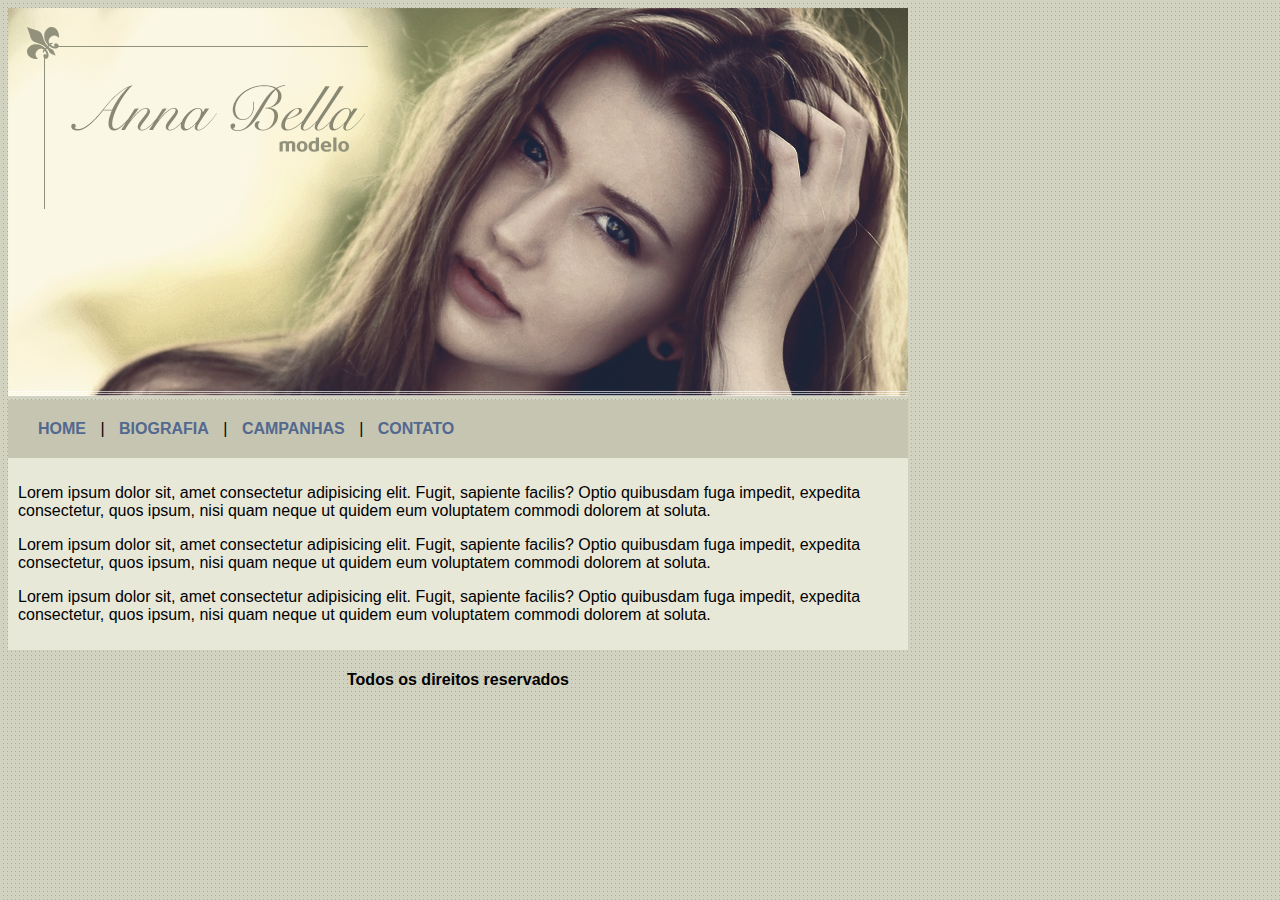
<file: index.html>
<!DOCTYPE html>
<html lang="pt-br">
<head>
    <meta charset="UTF-8">
    <meta name="viewport" content="width=device-width, initial-scale=1.0">
    <title>Anna Bella Oficial</title>
    <link rel="stylesheet" href="css/index.css">
</head>
<body>
    <div id="principal">
        <img src="img/capa.png" alt="">
        <div class="menu"> 
            <a href="index.html">HOME</a> |
            <a href="biografia.html">BIOGRAFIA</a> |
            <a href="campanhas.html">CAMPANHAS</a> |
            <a href="contato.html">CONTATO</a>
        </div>
        <div class="conteudo">
            <p>Lorem ipsum dolor sit, amet consectetur adipisicing elit. Fugit, sapiente facilis? Optio quibusdam fuga impedit, expedita consectetur, quos ipsum, nisi quam neque ut quidem eum voluptatem commodi dolorem at soluta.</p>

            <p>Lorem ipsum dolor sit, amet consectetur adipisicing elit. Fugit, sapiente facilis? Optio quibusdam fuga impedit, expedita consectetur, quos ipsum, nisi quam neque ut quidem eum voluptatem commodi dolorem at soluta.</p>

            <p>Lorem ipsum dolor sit, amet consectetur adipisicing elit. Fugit, sapiente facilis? Optio quibusdam fuga impedit, expedita consectetur, quos ipsum, nisi quam neque ut quidem eum voluptatem commodi dolorem at soluta.</p>

        </div>
        <div>
            <h4 class="rodape">Todos os direitos reservados</h4>
        </div>
    </div>
    
</body>
</html>
</file>
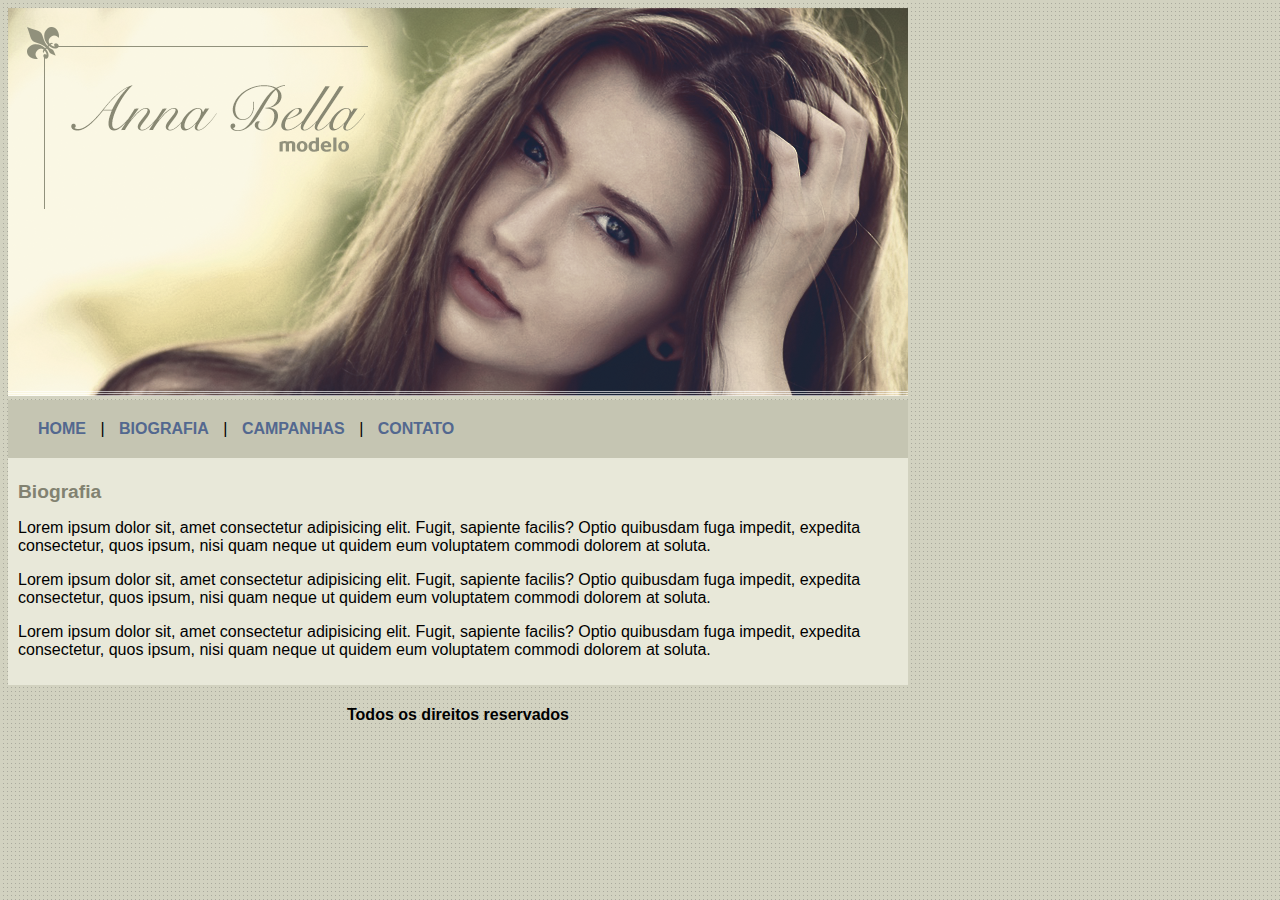
<file: biografia.html>
<!DOCTYPE html>
<html lang="pt-br">
<head>
    <meta charset="UTF-8">
    <meta name="viewport" content="width=device-width, initial-scale=1.0">
    <title>Anna Bella Oficia - Biografia</title>
    <link rel="stylesheet" href="css/index.css">
</head>
<body>
    <div id="principal">
        <img src="img/capa.png" alt="">
        <div class="menu"> 
            <a href="index.html">HOME</a> |
            <a href="biografia.html">BIOGRAFIA</a> |
            <a href="campanhas.html">CAMPANHAS</a> |
            <a href="contato.html">CONTATO</a>
        </div>
        <div class="conteudo">
            <h1>Biografia</h1>
            <p>Lorem ipsum dolor sit, amet consectetur adipisicing elit. Fugit, sapiente facilis? Optio quibusdam fuga impedit, expedita consectetur, quos ipsum, nisi quam neque ut quidem eum voluptatem commodi dolorem at soluta.</p>

            <p>Lorem ipsum dolor sit, amet consectetur adipisicing elit. Fugit, sapiente facilis? Optio quibusdam fuga impedit, expedita consectetur, quos ipsum, nisi quam neque ut quidem eum voluptatem commodi dolorem at soluta.</p>

            <p>Lorem ipsum dolor sit, amet consectetur adipisicing elit. Fugit, sapiente facilis? Optio quibusdam fuga impedit, expedita consectetur, quos ipsum, nisi quam neque ut quidem eum voluptatem commodi dolorem at soluta.</p>

        </div>
        <div>
            <h4 class="rodape">Todos os direitos reservados</h4>
        </div>
    </div>
    
</body>
</html>
</file>
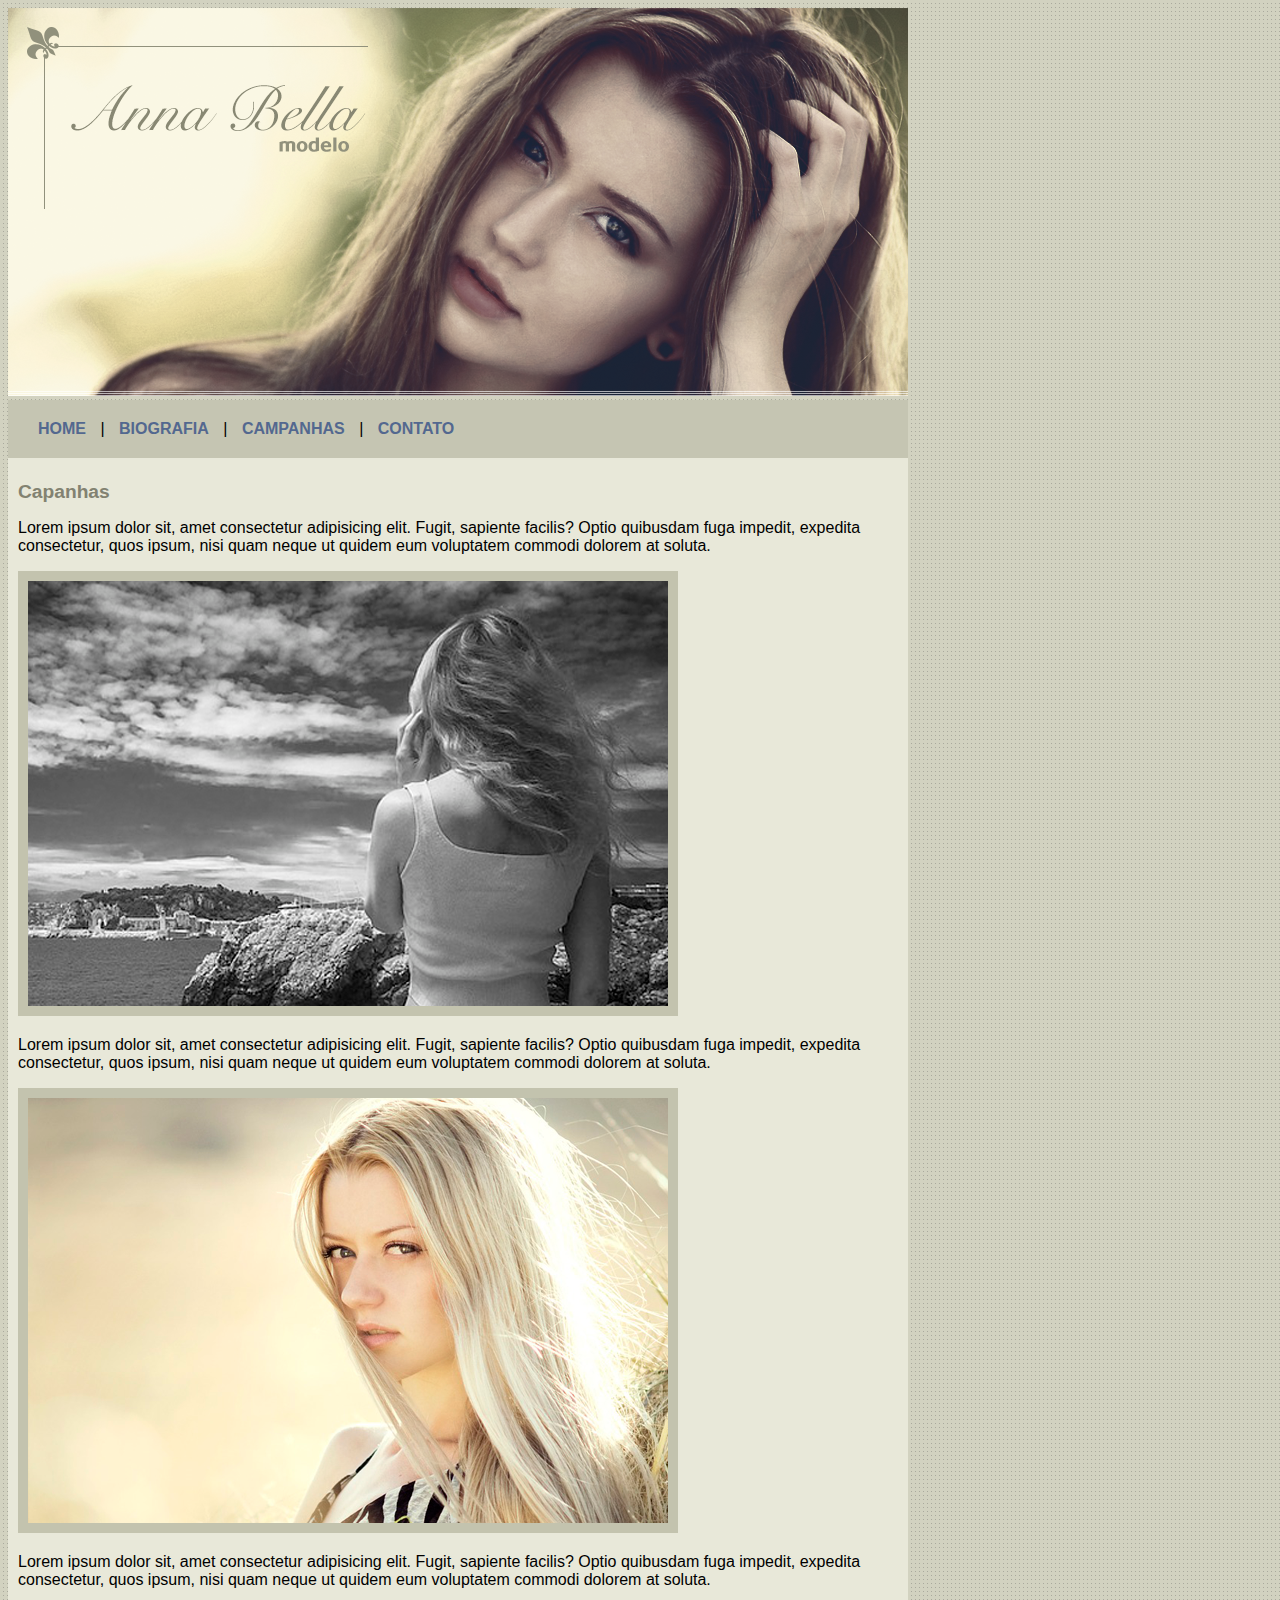
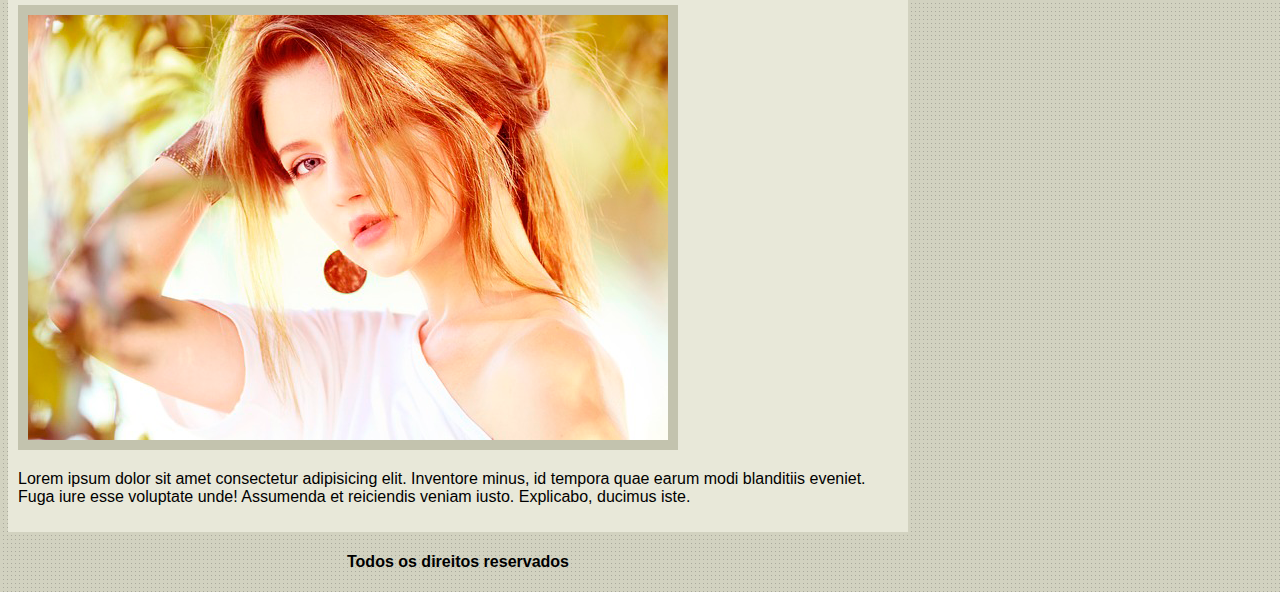
<file: campanhas.html>
<!DOCTYPE html>
<html lang="pt-br">
<head>
    <meta charset="UTF-8">
    <meta name="viewport" content="width=device-width, initial-scale=1.0">
    <title>Anna Bella Oficial - Campanhas</title>
    <link rel="stylesheet" href="css/index.css">
</head>
<body>
    <div id="principal">
        <img src="img/capa.png" alt="">
        <div class="menu"> 
            <a href="index.html">HOME</a> |
            <a href="biografia.html">BIOGRAFIA</a> |
            <a href="campanhas.html">CAMPANHAS</a> |
            <a href="contato.html">CONTATO</a>
        </div>
        <div class="conteudo">
            <h1>Capanhas</h1>
            <p>Lorem ipsum dolor sit, amet consectetur adipisicing elit. Fugit, sapiente facilis? Optio quibusdam fuga impedit, expedita consectetur, quos ipsum, nisi quam neque ut quidem eum voluptatem commodi dolorem at soluta.</p>

            <img class="foto" src="img/foto1.png" alt="">

            <p>Lorem ipsum dolor sit, amet consectetur adipisicing elit. Fugit, sapiente facilis? Optio quibusdam fuga impedit, expedita consectetur, quos ipsum, nisi quam neque ut quidem eum voluptatem commodi dolorem at soluta.</p>

            <img class="foto" src="img/foto2.png" alt="">

            <p>Lorem ipsum dolor sit, amet consectetur adipisicing elit. Fugit, sapiente facilis? Optio quibusdam fuga impedit, expedita consectetur, quos ipsum, nisi quam neque ut quidem eum voluptatem commodi dolorem at soluta.</p>

            <img class="foto" src="img/foto3.png" alt="">

            <p>Lorem ipsum dolor sit amet consectetur adipisicing elit. Inventore minus, id tempora quae earum modi blanditiis eveniet. Fuga iure esse voluptate unde! Assumenda et reiciendis veniam iusto. Explicabo, ducimus iste.</p>

        </div>
        <div>
            <h4 class="rodape">Todos os direitos reservados</h4>
        </div>
    </div>
    
</body>
</html>
</file>
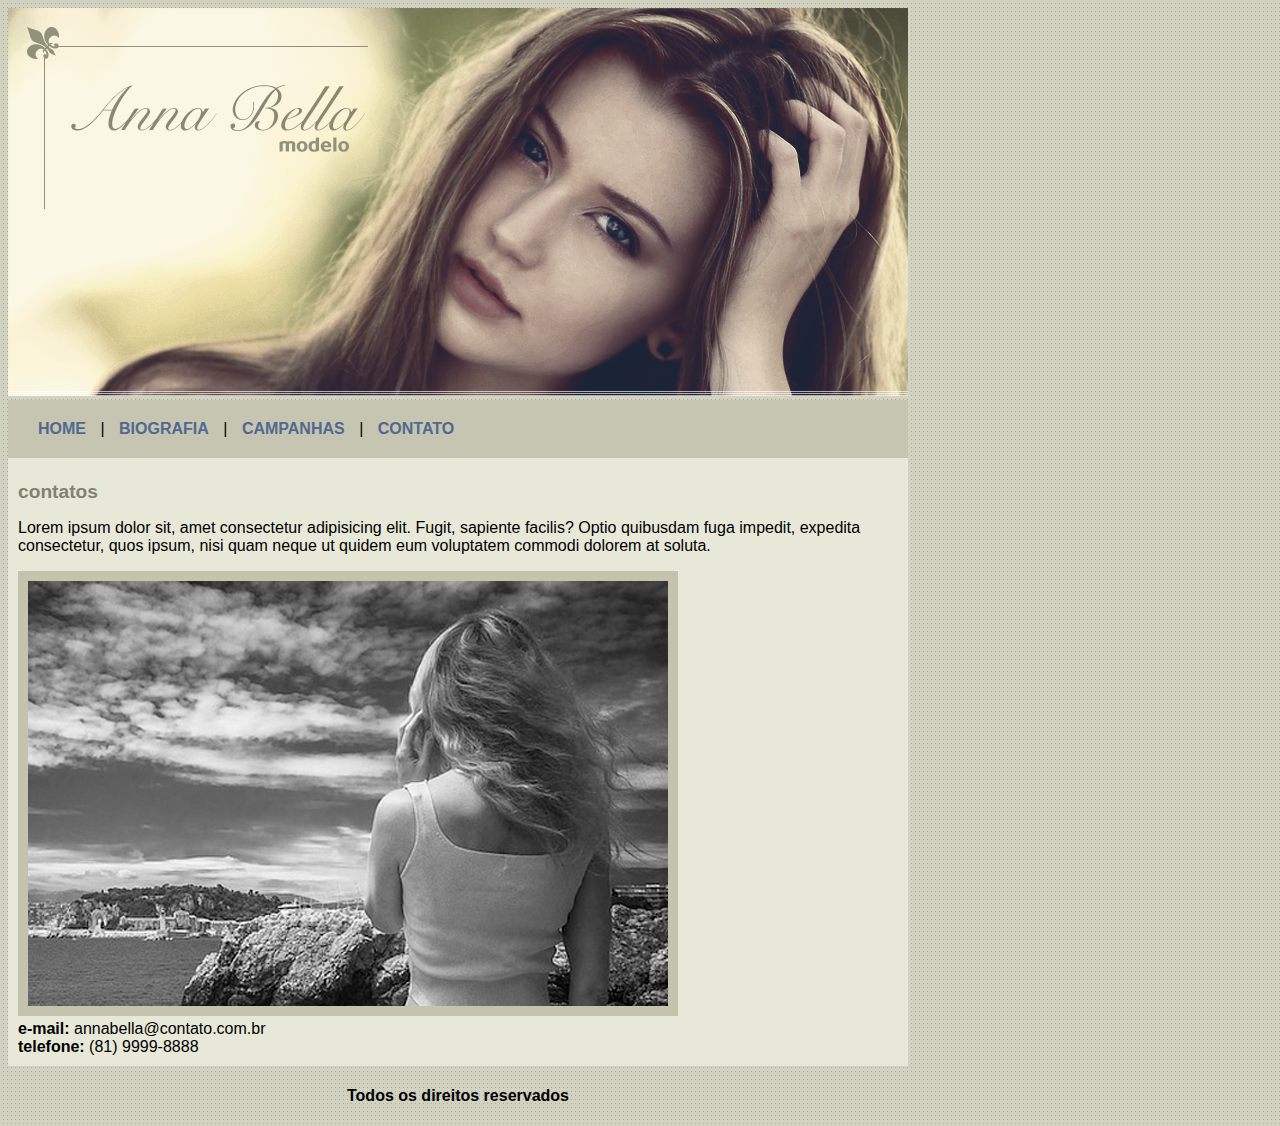
<file: contatos.html>
<!DOCTYPE html>
<html lang="pt-br">
<head>
    <meta charset="UTF-8">
    <meta name="viewport" content="width=device-width, initial-scale=1.0">
    <title>Anna Bella Oficial - contatos</title>
    <link rel="stylesheet" href="css/index.css">
</head>
<body>
    <div id="principal">
        <img src="img/capa.png" alt="">
        <div class="menu"> 
            <a href="index.html">HOME</a> |
            <a href="biografia.html">BIOGRAFIA</a> |
            <a href="campanhas.html">CAMPANHAS</a> |
            <a href="contatos.html">CONTATO</a>
        </div>
        <div class="conteudo">
            <h1>contatos</h1>
            <p>Lorem ipsum dolor sit, amet consectetur adipisicing elit. Fugit, sapiente facilis? Optio quibusdam fuga impedit, expedita consectetur, quos ipsum, nisi quam neque ut quidem eum voluptatem commodi dolorem at soluta.</p>

            <img src="img/foto1.png" alt="" class="foto">
            <div>
                <strong>e-mail:</strong> annabella@contato.com.br<br>
                <strong>telefone:</strong> (81) 9999-8888
            </div>

        </div>
        <div>
            <h4 class="rodape">Todos os direitos reservados</h4>
        </div>
    </div>
    
</body>
</html>
</file>
<file: css/index.css>
body{
    background: url('../img/fundo.png') #d2d2c1;
    font: 16px Arial, helvetica, sans-serif;
}

#principal{
    width: 900px;
}

.menu{
    background: #c5c5b2;
    padding: 20px;
}

.conteudo{
    background: #e8e8d9;
    padding: 10px;
}

a{
    text-decoration: none;
    color: #53688f;
    font-weight: bold;
    padding: 10px;
}

.rodape{
    text-align: center;
}

h1{
    color: #828271;
    font-size: 1.2em;
}

/*Imagens da fotos campanha*/
.foto{
    border: 10px solid #c3c3ae;
}
</file>
